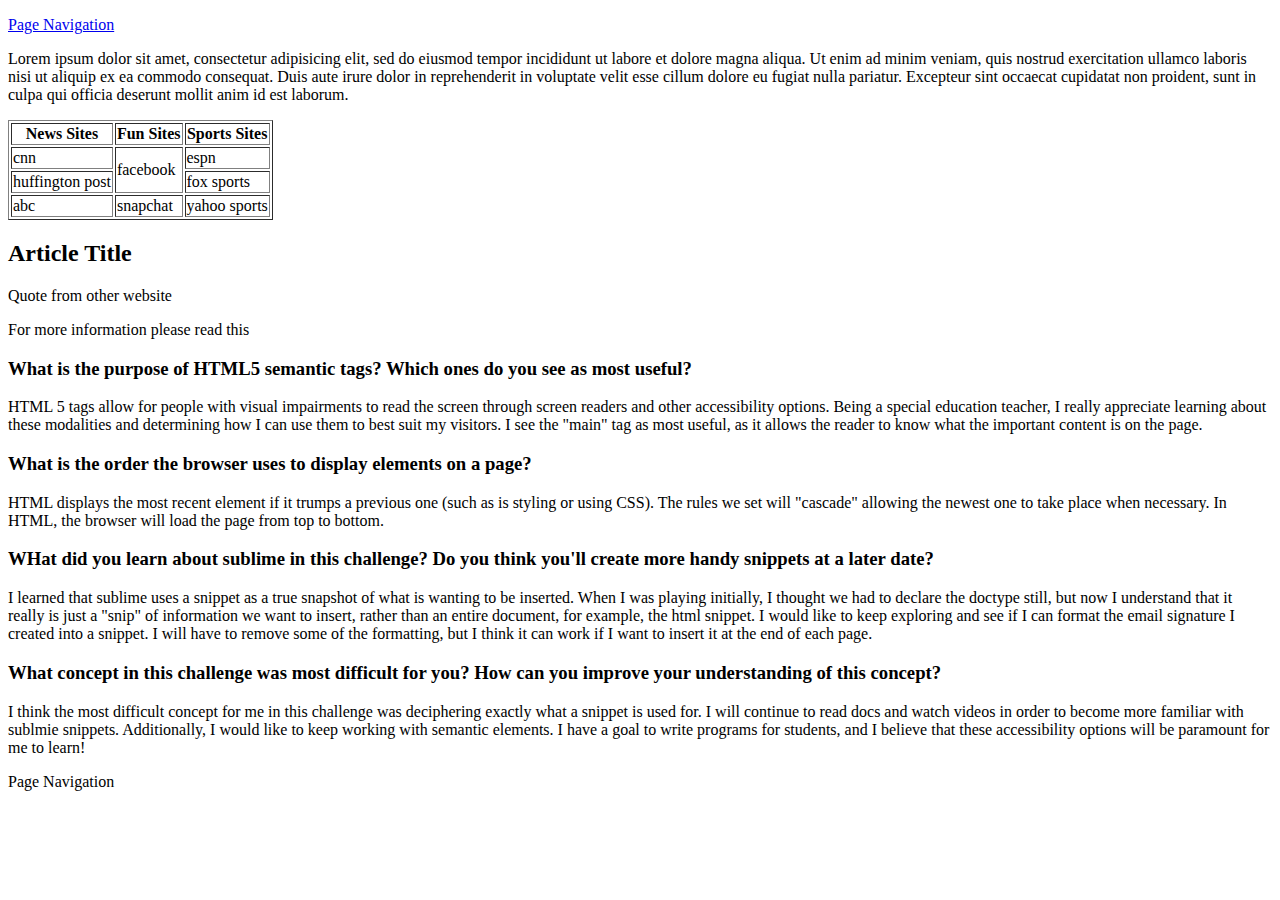
<file: html/gps/index.html>
<!DOCTYPE html>
<html>
<head>
	<title>GPS Site</title>
</head>
<body>
	<header>
		<nav>
			<p><a href="https://www.cnn.com">Page Navigation</a></p>
		</nav>
	</header>
	<main>
		<p>Lorem ipsum dolor sit amet, consectetur adipisicing elit, sed do eiusmod
		tempor incididunt ut labore et dolore magna aliqua. Ut enim ad minim veniam,
		quis nostrud exercitation ullamco laboris nisi ut aliquip ex ea commodo
		consequat. Duis aute irure dolor in reprehenderit in voluptate velit esse
		cillum dolore eu fugiat nulla pariatur. Excepteur sint occaecat cupidatat non
		proident, sunt in culpa qui officia deserunt mollit anim id est laborum.</p>
		<table border=1>
			<tr>
				<th>News Sites</th>
				<th>Fun Sites</th>
				<th>Sports Sites</th>
			</tr>
			<tr>
				<td>cnn</td>
				<td rowspan="2">facebook</td>
				<td>espn</td>
			</tr>
			<tr>
				<td>huffington post</td>
				<td>fox sports</td>
			</tr>
			<tr>
				<td>abc</td>
				<td>snapchat</td>
				<td>yahoo sports</td>
			</tr>
		</table>
	</main>
	<article>
		<h2>Article Title</h2>
		<p>Quote from other website</p>
	</article>
	<aside>
		<p>For more information please read this</p>
	</aside>
		<h3>What is the purpose of HTML5 semantic tags? Which ones do you see as most useful?</h3>
		<p>HTML 5 tags allow for people with visual impairments to read the screen through screen readers and other accessibility options. Being a special education teacher, I really appreciate learning about these modalities and determining how I can use them to best suit my visitors.  I see the "main" tag as most useful, as it allows the reader to know what the important content is on the page.</p>
		<h3>What is the order the browser uses to display elements on a page?</h3>
		<p>HTML displays the most recent element if it trumps a previous one (such as is styling or using CSS). The rules we set will "cascade" allowing the newest one to take place when necessary.  In HTML, the browser will load the page from top to bottom.</p>
		<h3>WHat did you learn about sublime in this challenge? Do you think you'll create more handy snippets at a later date?</h3>
		<p>I learned that sublime uses a snippet as a true snapshot of what is wanting to be inserted.  When I was playing initially, I thought we had to declare the doctype still, but now I understand that it really is just a "snip" of information we want to insert, rather than an entire document, for example, the html snippet.  I would like to keep exploring and see if I can format the email signature I created into a snippet.  I will have to remove some of the formatting, but I think it can work if I want to insert it at the end of each page.</p>
		<h3>What concept in this challenge was most difficult for you? How can you improve your understanding of this concept?</h3>
		<p>I think the most difficult concept for me in this challenge was deciphering exactly what a snippet is used for.  I will continue to read docs and watch videos in order to become more familiar with sublmie snippets.  Additionally, I would like to keep working with semantic elements.  I have a goal to write programs for students, and I believe that these accessibility options will be paramount for me to learn!</p>
	<footer>
		<p>Page Navigation</p>
	</footer>
</body>
</html>
</file>
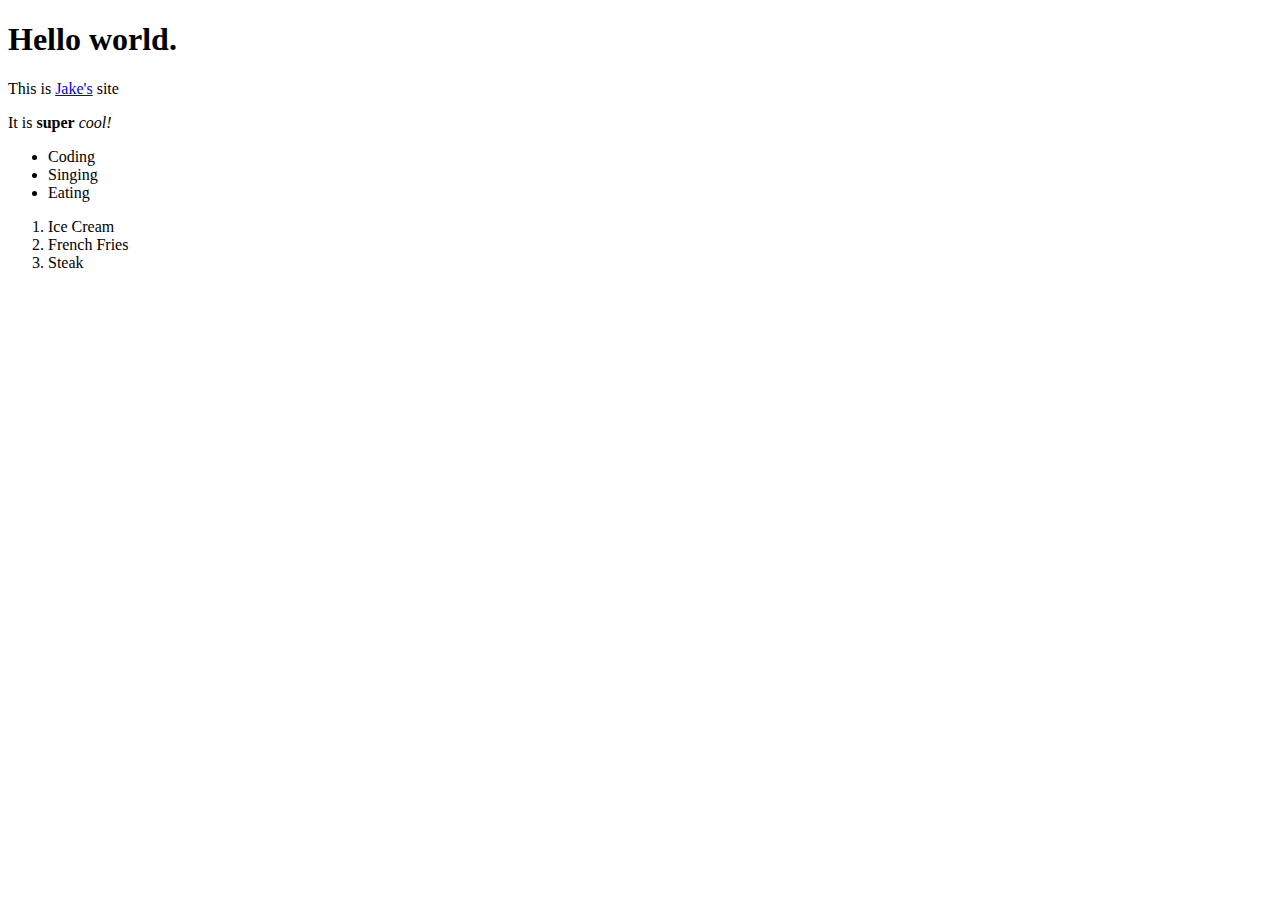
<file: html/web_basics/index.html>
<!DOCTYPE html>
<html>
<head>
	<title>Jake Fish</title>
</head>
<body>
	<h1>Hello world.</h1>
		<p>This is <a href="http://www.merriam-webster.com/dictionary/jake">Jake's</a> site</p>
		<p>It is <strong>super</strong> <em>cool!</em></p>
		<ul>
			<li>Coding</li>
			<li>Singing</li>
			<li>Eating</li>
		</ul>
		<ol>
			<li>Ice Cream</li>
			<li>French Fries</li>
			<li>Steak</li>
		</ol>
</body>
</html>
</file>
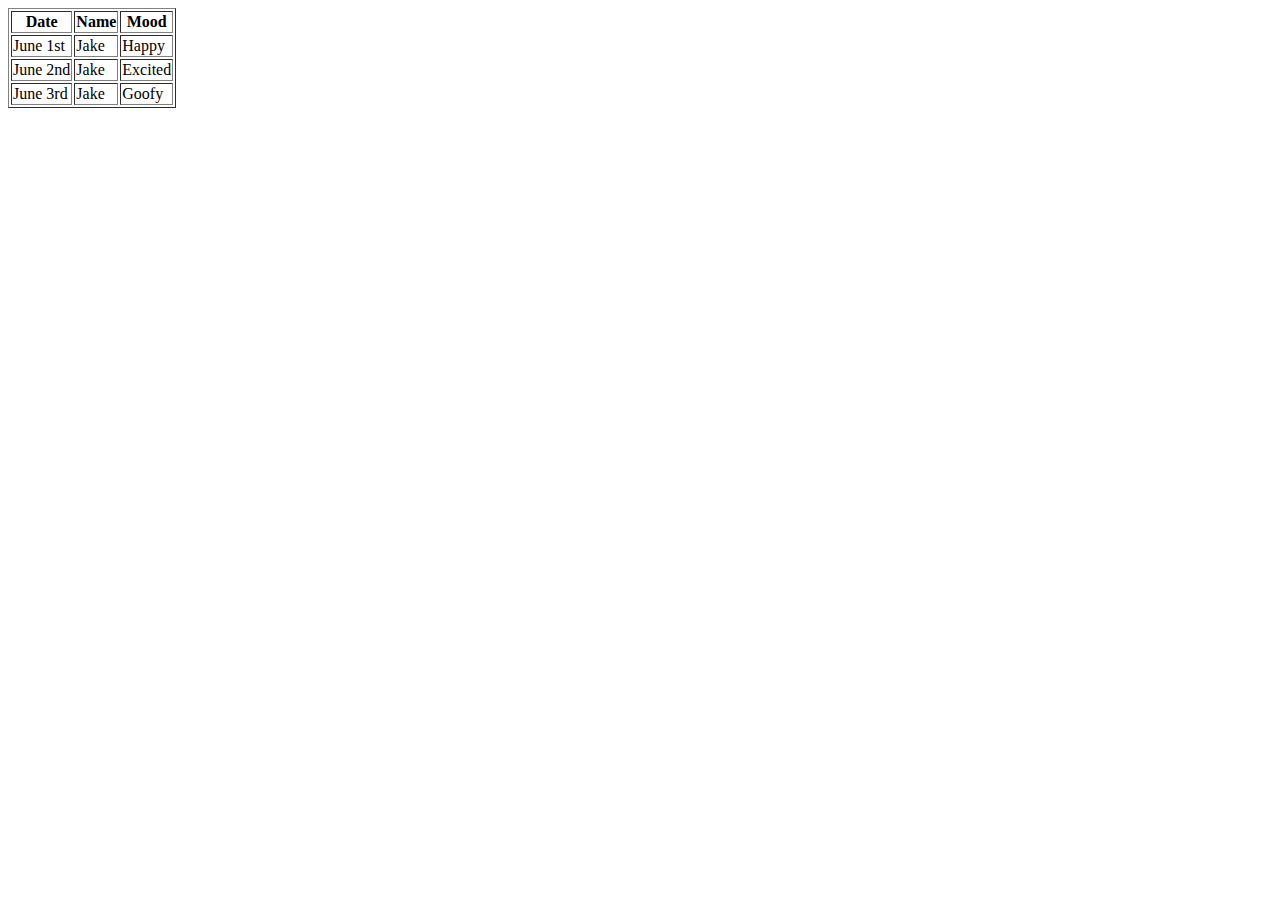
<file: html/table-practice.html>
<!DOCTYPE html>
<html>
	<head>
		<title>Table Practice</title>
	</head>
	<body>
<!--Create a table with at least 3 rows, 3 columns, and any content you want.-->
	<table border=1>
		<tr>
			<th>Date</th>
			<th>Name</th>
			<th>Mood</th>
		</tr>
		<tr>
			<td>June 1st</td>
			<td>Jake</td>
			<td>Happy</td>
		</tr>
		<tr>
			<td>June 2nd</td>
			<td>Jake</td>
			<td>Excited</td>
		</tr>
		<tr>
			<td>June 3rd</td>
			<td>Jake</td>
			<td>Goofy</td>
		</tr>
	</table>
	</body>
</html>
</file>
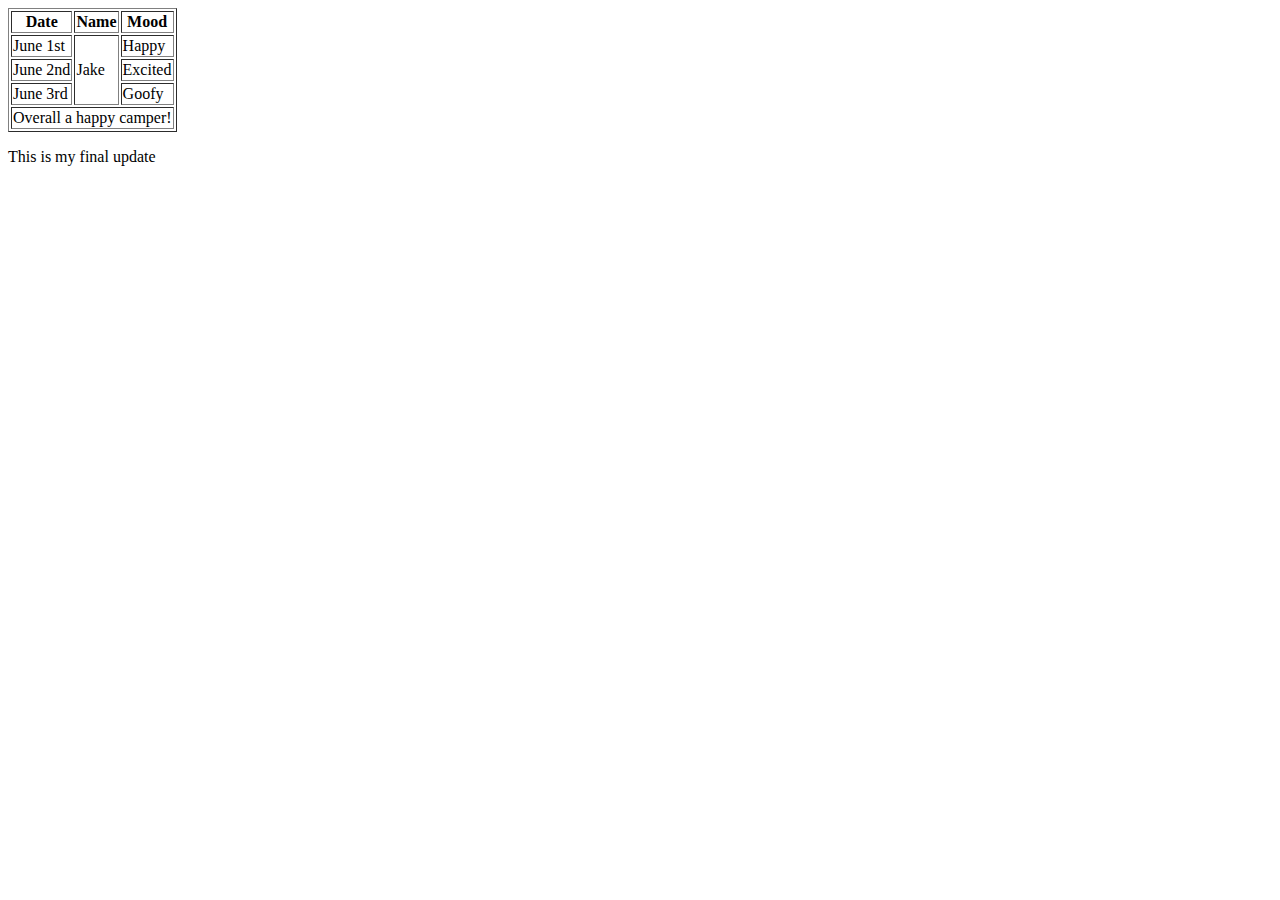
<file: html/table-two.html>
<!DOCTYPE html>
<html>
<head>
	<title>Table Two</title>
</head>
<body>
<table border=1>
	<tr>
			<th>Date</th>
			<th>Name</th>
			<th>Mood</th>
		</tr>
		<tr>
			<td>June 1st</td>
			<td rowspan="3">Jake</td>
			<td>Happy</td>
		</tr>
		<tr>
			<td>June 2nd</td>
			<td>Excited</td>
		</tr>
		<tr>
			<td>June 3rd</td>
			<td>Goofy</td>
		</tr>
		<tr>
			<td colspan="3">Overall a happy camper!</td>
		</tr>
</table>
<p>This is my final update</p>
</body>
</html>
</file>
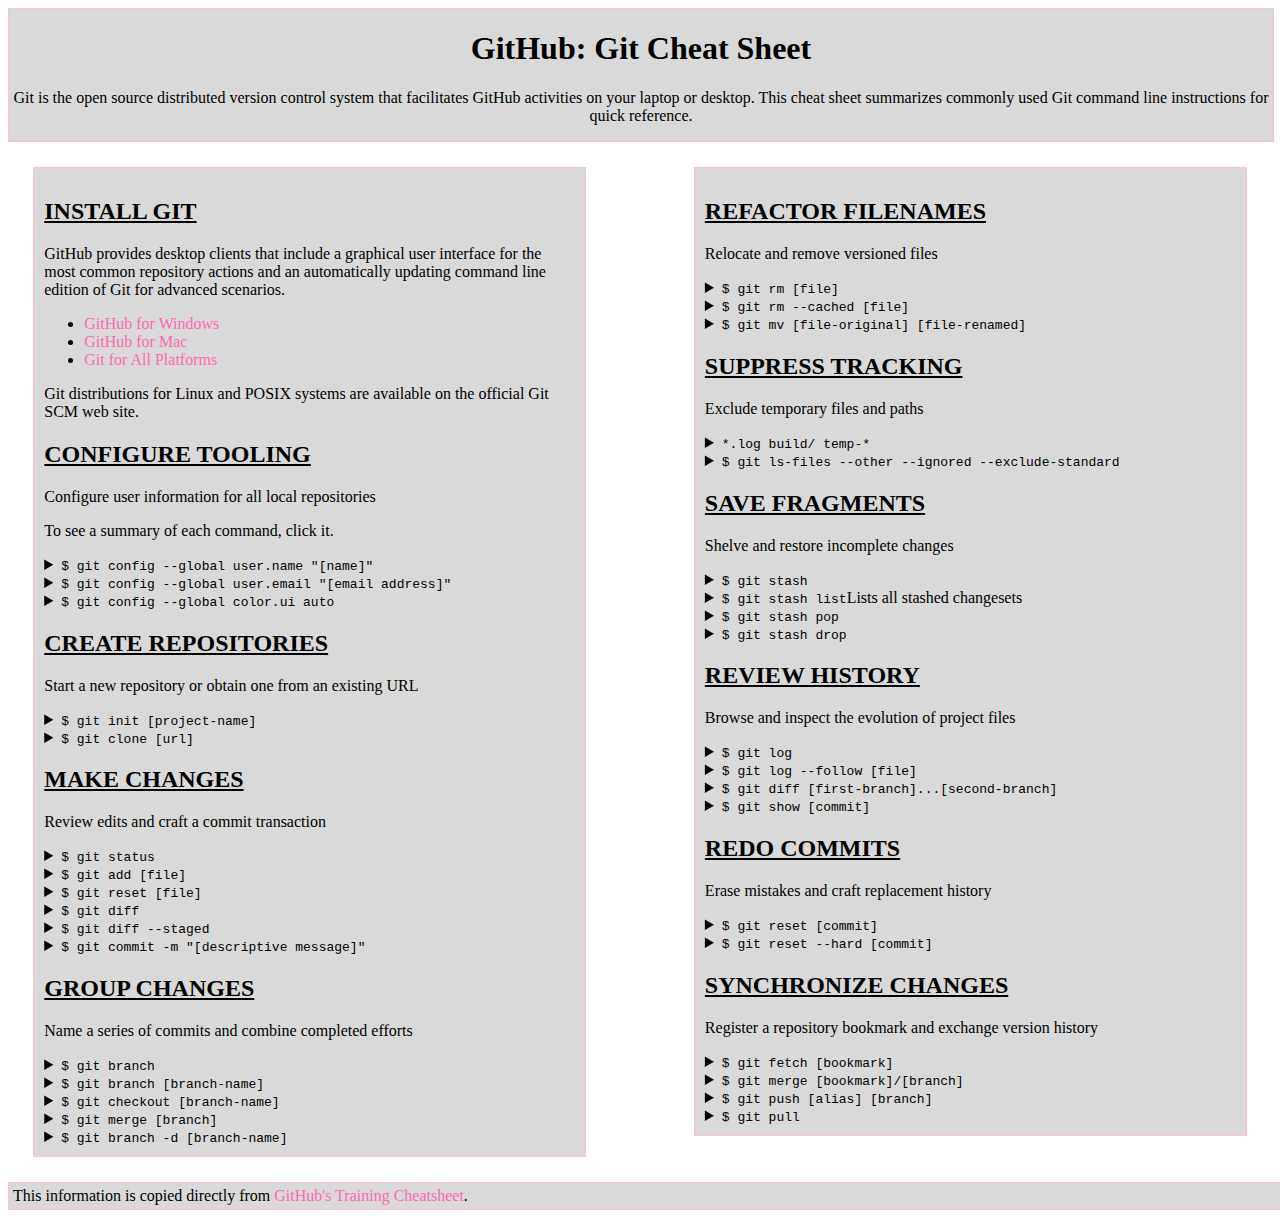
<file: css/gps/gps2-1.html>
<!--
Write your names here:
1. Jake Fishbain
2. Jeff
We spent [#] hours on this challenge.
-->

<!-- This challenge uses HTML5 syntax that may not be available in all browsers (It works in Chrome and Safari, from my testing. (<details> and<summary>). -->

<!DOCTYPE html>
<html lang="en">
  <head>
    <meta charset="UTF-8">
    <link rel="stylesheet" href=gps2-1.css>
    <title>Git Cheat Sheet</title>
  </head>

  <body>
    <header>
      <h1>GitHub: Git Cheat Sheet</h1>
      <p>Git is the open source distributed version control system that
        facilitates GitHub activities on your laptop or desktop.
        This cheat sheet summarizes commonly used Git command line
        instructions for quick reference.</p>
    </header>

    <section class="column-1">
      <article>
        <h2>INSTALL GIT</h2>
        <p>GitHub provides desktop clients that include a graphical user
        interface for the most common repository actions and an automatically
        updating command line edition of Git for advanced scenarios.</p>
        <ul>
          <li><a href="https://windows.github.com">GitHub for Windows</a></li>
          <li><a href="https://mac.github.com">GitHub for Mac</a></li>
          <li><a href="http://git-scm.com">Git for All Platforms</a></li>
        </ul>

        Git distributions for Linux and POSIX systems are available on the
        official Git SCM web site.
      </article>

      <article>
        <h2>CONFIGURE TOOLING</h2>
        <p>Configure user information for all local repositories</p>
        <p> To see a summary of each command, click it.</p>

        <details>
          <summary><code>$ git config --global user.name "[name]"</code></summary>
          <p>Sets the name you want attached to your commit transactions</p>
        </details>

        <details>
          <summary><code>$ git config --global user.email "[email address]"</code></summary>
          <p>Sets the email you want atached to your commit transactions</p>
        </details>

        <details>
          <summary><code>$ git config --global color.ui auto</code></summary>
          <p>Enables helpful colorization of command line output</p>
        </details>
      </article>

      <article>
        <h2>CREATE REPOSITORIES</h2>
        <p>Start a new repository or obtain one from an existing URL</p>

        <details>
          <summary><code>$ git init [project-name]</code></summary>
          <p>Creates a new local repository with the specified name</p>
        </details>

        <details>
          <summary><code>$ git clone [url]</code></summary>
          <p>Downloads a project and its entire version history</p>
        </details>
      </article>

      <article>
        <h2>MAKE CHANGES</h2>
        <p>Review edits and craft a commit transaction</p>

        <details>
          <summary><code>$ git status</code></summary>
          <p>Lists all new or modified files to be committed</p>
        </details>

        <details>
          <summary><code>$ git add [file]</code></summary>
          <p>Snapshots the file in preparation for versioning</p>
        </details>

        <details>
          <summary><code>$ git reset [file]</code></summary>
          <p>Unstages the file, but preserve its contents</p>
        </details>

        <details>
          <summary><code>$ git diff</code></summary>
          <p>Shows file differences not yet staged</p>
        </details>

        <details>
          <summary><code>$ git diff --staged</code></summary>
          <p>Shows file differences between staging and the last file version</p>
        </details>

        <details>
          <summary><code>$ git commit -m "[descriptive message]"</code></summary>
          <p>Records file snapshots permanently in version history</p>
        </details>
      </article>

      <article>
        <h2>GROUP CHANGES</h2>
        <p>Name a series of commits and combine completed efforts</p>

        <details>
          <summary><code>$ git branch</code></summary>
          <p>Lists all local branches in the current repository</p>
        </details>

        <details>
          <summary><code>$ git branch [branch-name]</code></summary>
          <p>Creates a new branch</p>
        </details>

        <details>
          <summary><code>$ git checkout [branch-name]</code></summary>
          <p>Switches to the specified branch and updates the working directory</p>
        </details>

        <details>
          <summary><code>$ git merge [branch]</code></summary>
          <p>Combines the specified branch’s history into the current branch</p>
        </details>

        <details>
          <summary><code>$ git branch -d [branch-name]</code></summary>
          <p>Deletes the specified branch</p>
        </details>
      </article>
    </section>

    <section class="column-2">
      <article>
        <h2>REFACTOR FILENAMES</h2>
        <p>Relocate and remove versioned files</p>

        <details>
          <summary><code>$ git rm [file]</code></summary>
          <p>Deletes the file from the working directory and stages the deletion</p>
        </details>

        <details>
          <summary><code>$ git rm --cached [file]</code></summary>
          <p>Removes the file from version control but preserves the file locally</p>
        </details>

        <details>
          <summary><code>$ git mv [file-original] [file-renamed]</code></summary>
          <p>Changes the file name and prepares it for commit</p>
        </details>
      </article>

      <article>
        <h2>SUPPRESS TRACKING</h2>
        <p>Exclude temporary files and paths</p>

        <details>
          <summary><code>*.log
                    build/
                    temp-*
          </code></summary>
          <p>A text file named .gitignore suppresses accidental versioning of files and paths matching the specified paterns</p>
        </details>

        <details>
          <summary><code>$ git ls-files --other --ignored --exclude-standard</code></summary>
          <p>Lists all ignored files in this project</p>
        </details>
      </article>

      <article>
        <h2>SAVE FRAGMENTS</h2>
        <p>Shelve and restore incomplete changes</p>

        <details>
          <summary><code>$ git stash</code></summary>
          <p>Temporarily stores all modified tracked files</p>
        </details>

        <details>
          <summary><code>$ git stash list</code>Lists all stashed changesets</summary>
          <p></p>
        </details>

        <details>
          <summary><code>$ git stash pop</code></summary>
          <p>Restores the most recently stashed files</p>
        </details>

        <details>
          <summary><code>$ git stash drop</code></summary>
          <p>Discards the most recently stashed changeset</p>
        </details>

      </article>

      <article>
        <h2>REVIEW HISTORY</h2>
        <p>Browse and inspect the evolution of project files</p>

        <details>
          <summary><code>$ git log</code></summary>
          <p>Lists version history for the current branch</p>
        </details>

        <details>
          <summary><code>$ git log --follow [file]</code></summary>
          <p>Lists version history for a file, including renames</p>
        </details>

        <details>
          <summary><code>$ git diff [first-branch]...[second-branch]</code></summary>
          <p>Shows content differences between two branches</p>
        </details>

        <details>
          <summary><code>$ git show [commit]</code></summary>
          <p>Outputs metadata and content changes of the specified commit</p>
        </details>
      </article>

      <article>
        <h2>REDO COMMITS</h2>
        <p>Erase mistakes and craft replacement history</p>

        <details>
          <summary><code>$ git reset [commit]</code></summary>
          <p>Undoes all commits after [commit], preserving changes locally</p>
        </details>

        <details>
          <summary><code>$ git reset --hard [commit]</code></summary>
          <p>Discards all history and changes back to the specified commit</p>
        </details>
      </article>

      <article>
        <h2>SYNCHRONIZE CHANGES</h2>
        <p>Register a repository bookmark and exchange version history</p>

        <details>
          <summary><code>$ git fetch [bookmark]</code></summary>
          <p>Downloads all history from the repository bookmark</p>
        </details>

        <details>
          <summary><code>$ git merge [bookmark]/[branch]</code></summary>
          <p>Combines bookmark’s branch into current local branch</p>
        </details>

        <details>
          <summary><code>$ git push [alias] [branch]</code></summary>
          <p>Uploads all local branch commits to GitHub</p>
        </details>

        <details>
          <summary><code>$ git pull</code></summary>
          <p>Downloads bookmark history and incorporates changes</p>
        </details>
      </article>
    </section>

    <footer>
      This information is copied directly from <a href="https://training.github.com/kit/downloads/github-git-cheat-sheet.pdf">GitHub's Training Cheatsheet</a>.
    </footer>
  <!-- In reflecting on this process, I am beginning to become more comfortable with pairing.  I found that our communication went well, and we were able to achieve the content while still applying our own personal flair.  I have learned a few tricks in order to help me format CSS such as applying background colors and/or borders to everything.  I am excited to continue to work with CSS, but as we discussed, I think I am more back-end driven.  I believe positioning has been the hardest component for me, but those tricks I mentioned earlier have been helpful.  I think a lot of the competencies we have learned through HTML and CSS while transfer (in practice and theory) to how we work with Ruby and other languages.-->
  </body>
</html>
</file>
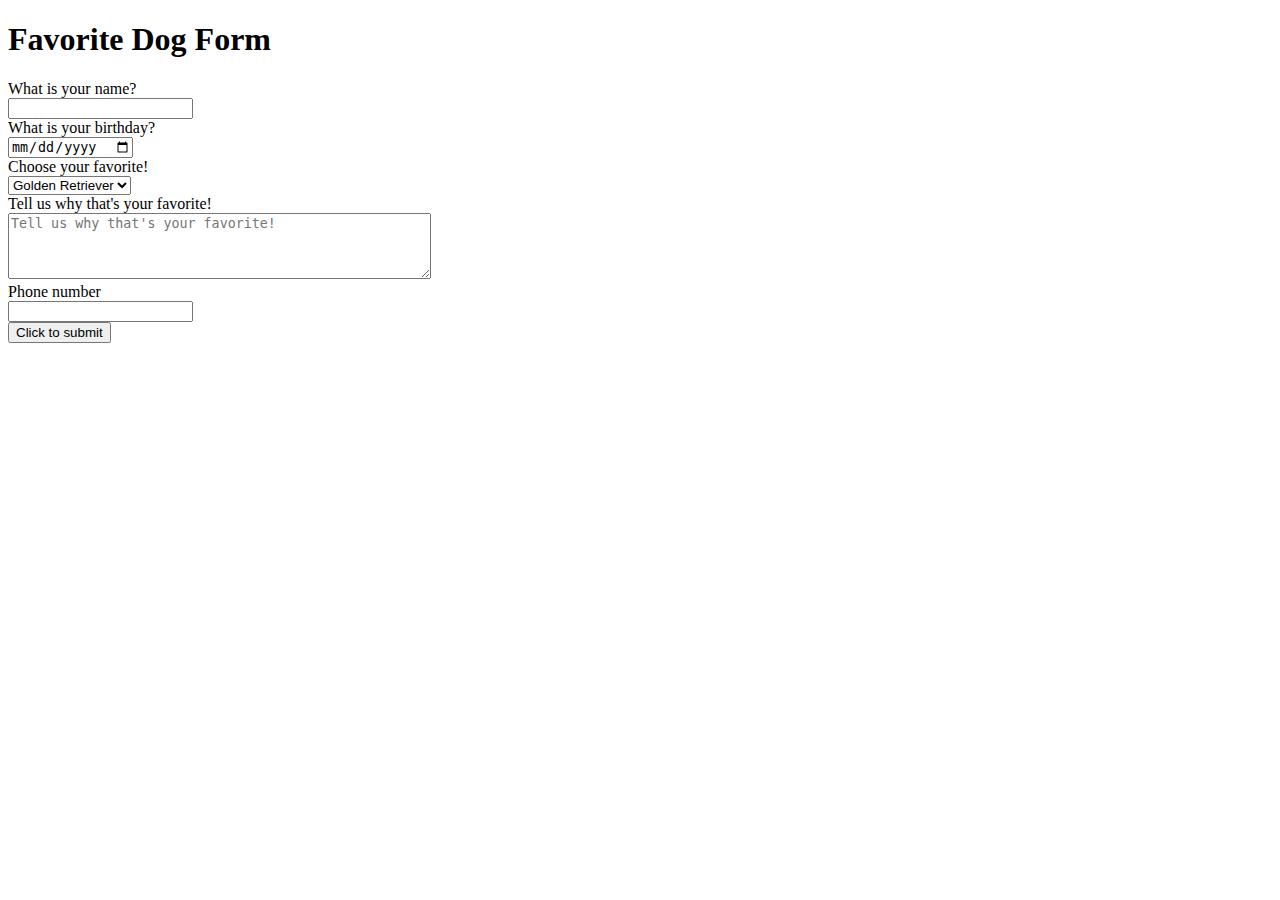
<file: html/forms/practice-form.html>
<!DOCTYPE html>
<html>
<head>
	<title>Practice Form</title>
</head>
<body>
	<form action="success.html" method="post">
		<h1>Favorite Dog Form</h1>
		<div>
			<label>What is your name?</label><br>
			<input type="text" name="name">
		</div>
		 <div>
			<label>What is your birthday?</label><br>
			<input type="date" name="birthdate">
		</div>
		<div>
			<label>Choose your favorite!</label><br>
			<select name="favorite dog">
				<option value="Golden">Golden Retriever</option>
				<option value="Pug">Pug</option>
				<option value="Bulldog">Bulldog</option>
			</select>
		</div>
		<div>
			<label>Tell us why that's your favorite!</label><br>
			<textarea name="comments" rows="4" cols="50" placeholder="Tell us why that's your favorite!"></textarea>
		</div>
		<div>
			<label>Phone number</label><br>
			<input type="tel" name="phone number">
		</div>
		<button type="submit">Click to submit</button>
	</form>
</body>
</html>
</file>
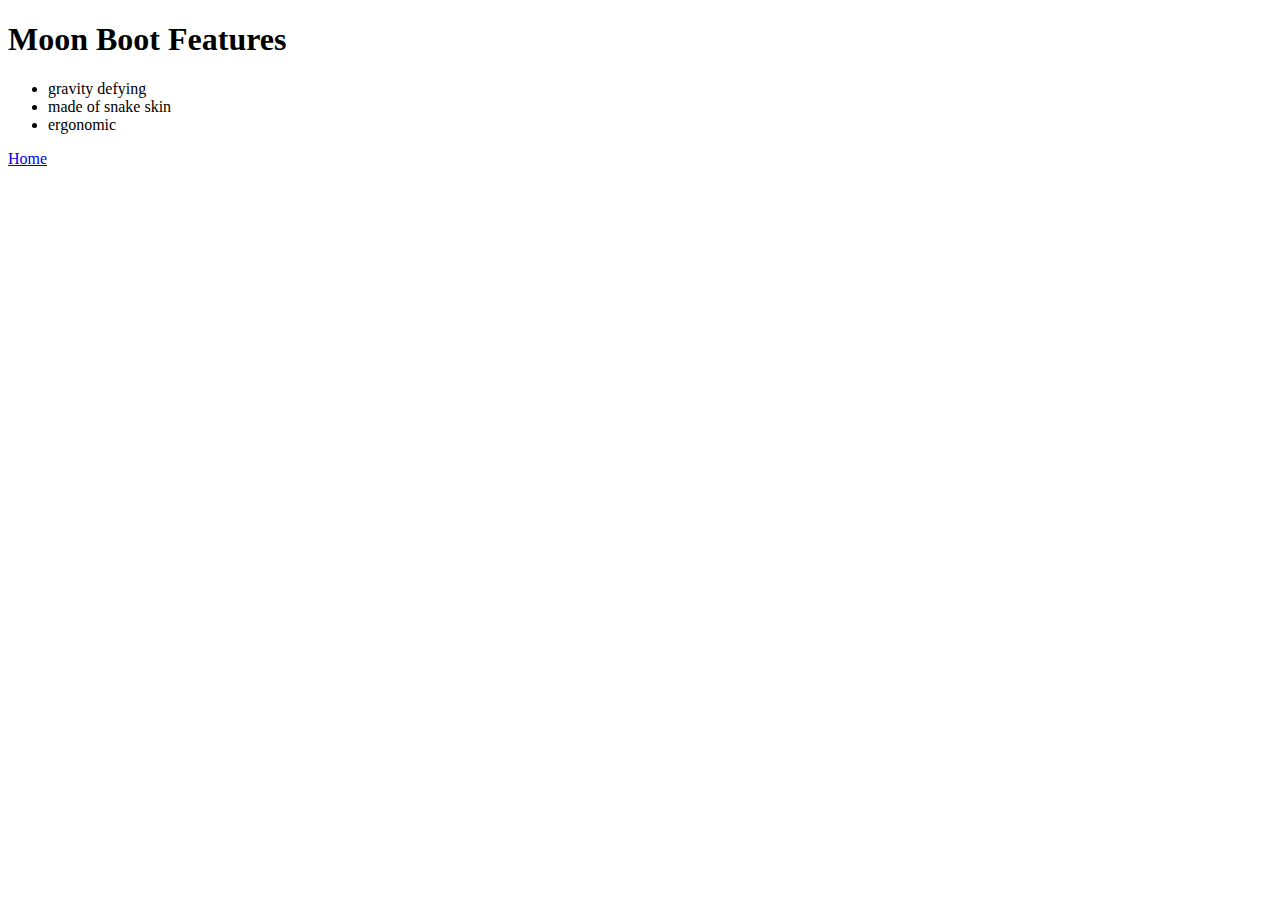
<file: html/moon_bootz/product_details.html>
<!DOCTYPE html>
<html>
<head>
	<title>Details</title>
</head>
<body>
	<h1>Moon Boot Features</h1>
		<ul>
			<li>gravity defying</li>
			<li>made of snake skin</li>
			<li>ergonomic</li>
		</ul>
		<footer><a href="index.html">Home</a></footer>
</body>
</html>
</file>
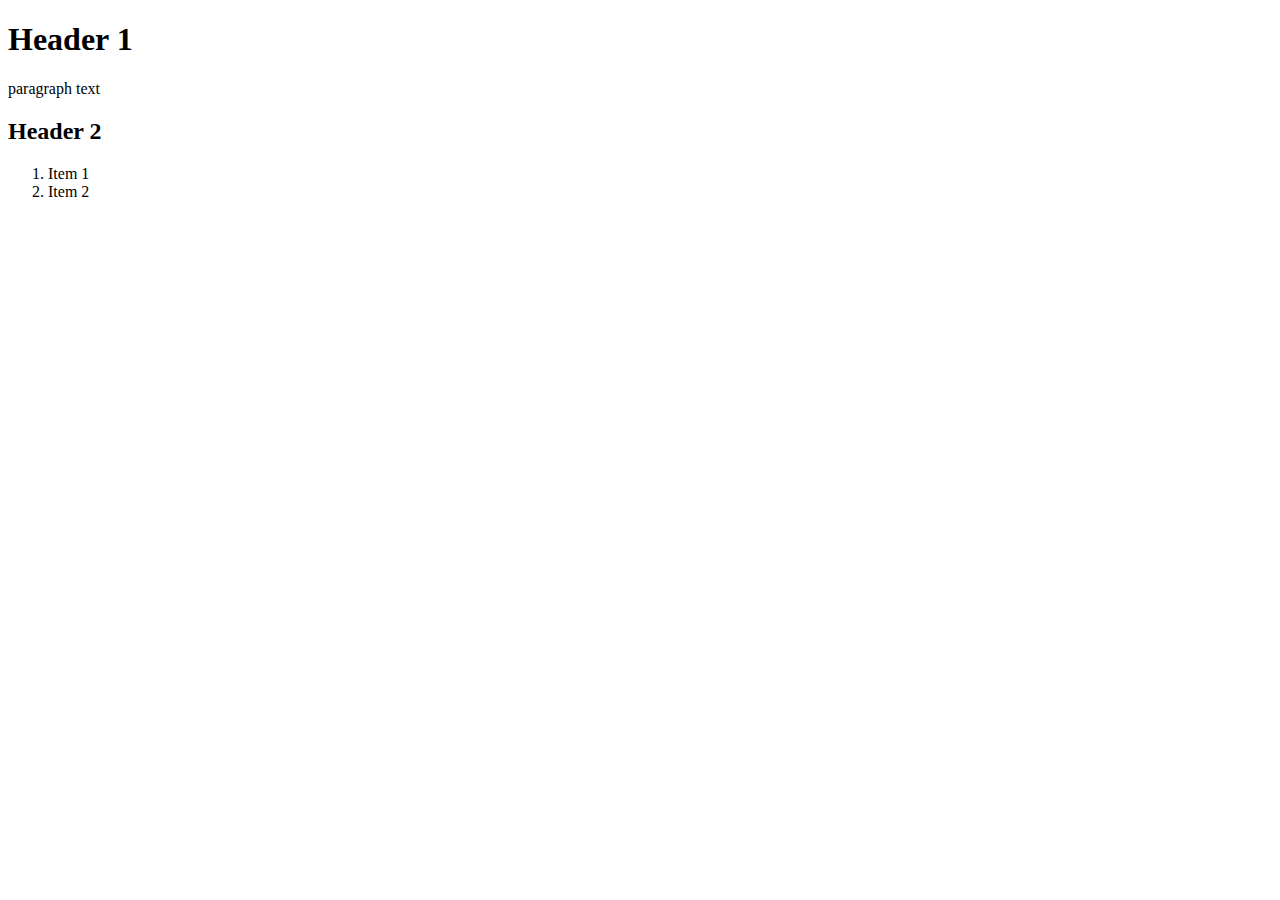
<file: web_dev/client_side_js/practice.html>
<!DOCTYPE html>
<html>
<head>
  <title>Practice Page</title>
</head>
<body>
  <h1>Header 1</h1>
    <p>paragraph text</p>
  <h2>Header 2</h2>
    <ol>
      <li>Item 1</li>
      <li>Item 2</li>
    </ol>
    <script src="practice.js"></script>
</body>
</html>
</file>
